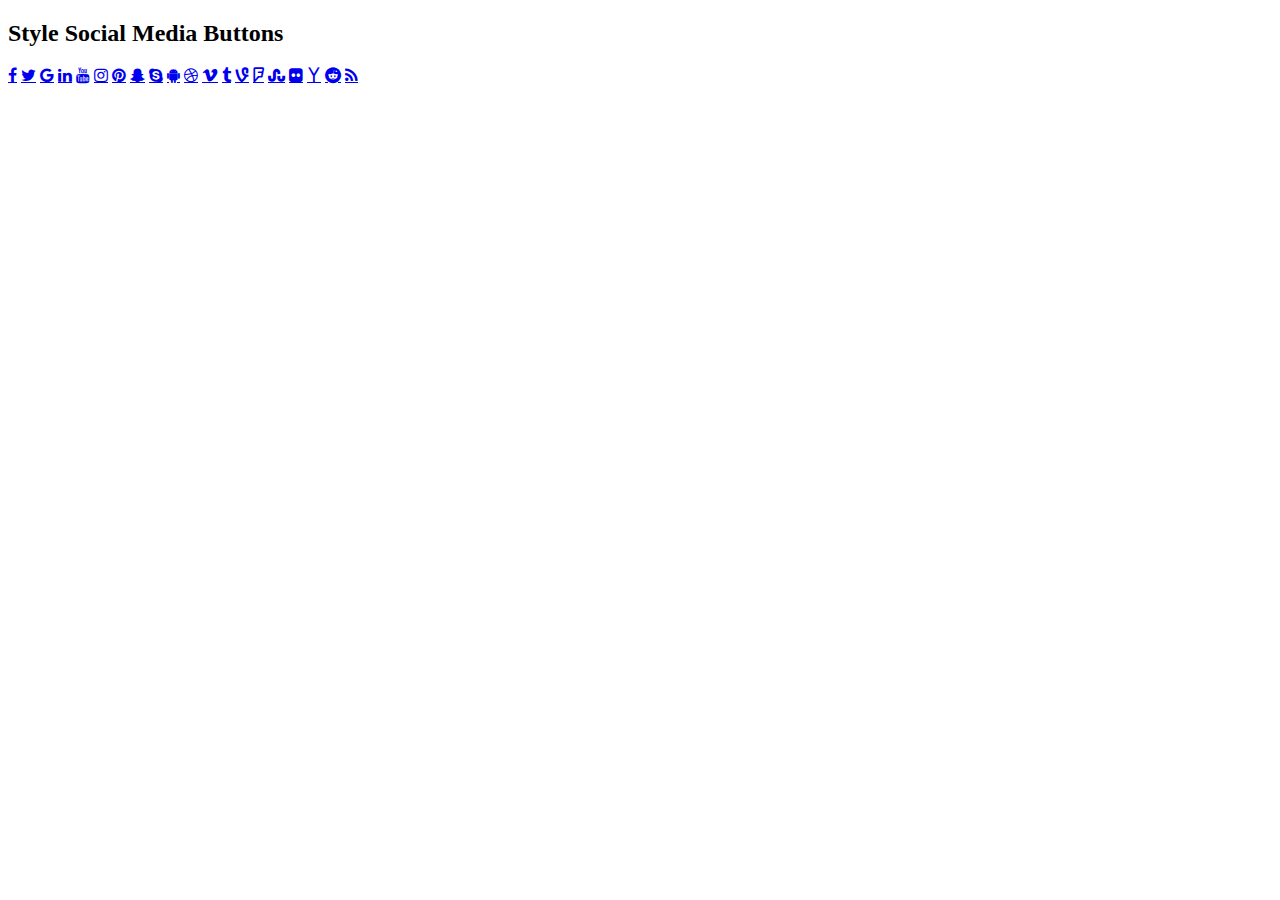
<file: test.html>
<!DOCTYPE html>
<html>
<head>

<meta name="viewport" content="width=device-width, initial-scale=1">
<link rel="stylesheet" href="https://cdnjs.cloudflare.com/ajax/libs/font-awesome/4.7.0/css/font-awesome.min.css">
</head>
<body>

<h2>Style Social Media Buttons</h2>

<!-- Add font awesome icons -->
<a href="#" class="fa fa-facebook"></a>
<a href="#" class="fa fa-twitter"></a>
<a href="#" class="fa fa-google"></a>
<a href="#" class="fa fa-linkedin"></a>
<a href="#" class="fa fa-youtube"></a>
<a href="#" class="fa fa-instagram"></a>
<a href="#" class="fa fa-pinterest"></a>
<a href="#" class="fa fa-snapchat-ghost"></a>
<a href="#" class="fa fa-skype"></a>
<a href="#" class="fa fa-android"></a>
<a href="#" class="fa fa-dribbble"></a>
<a href="#" class="fa fa-vimeo"></a>
<a href="#" class="fa fa-tumblr"></a>
<a href="#" class="fa fa-vine"></a>
<a href="#" class="fa fa-foursquare"></a>
<a href="#" class="fa fa-stumbleupon"></a>
<a href="#" class="fa fa-flickr"></a>
<a href="#" class="fa fa-yahoo"></a>
<a href="#" class="fa fa-reddit"></a>
<a href="#" class="fa fa-rss"></a>
      
</body>
</html>
</file>
